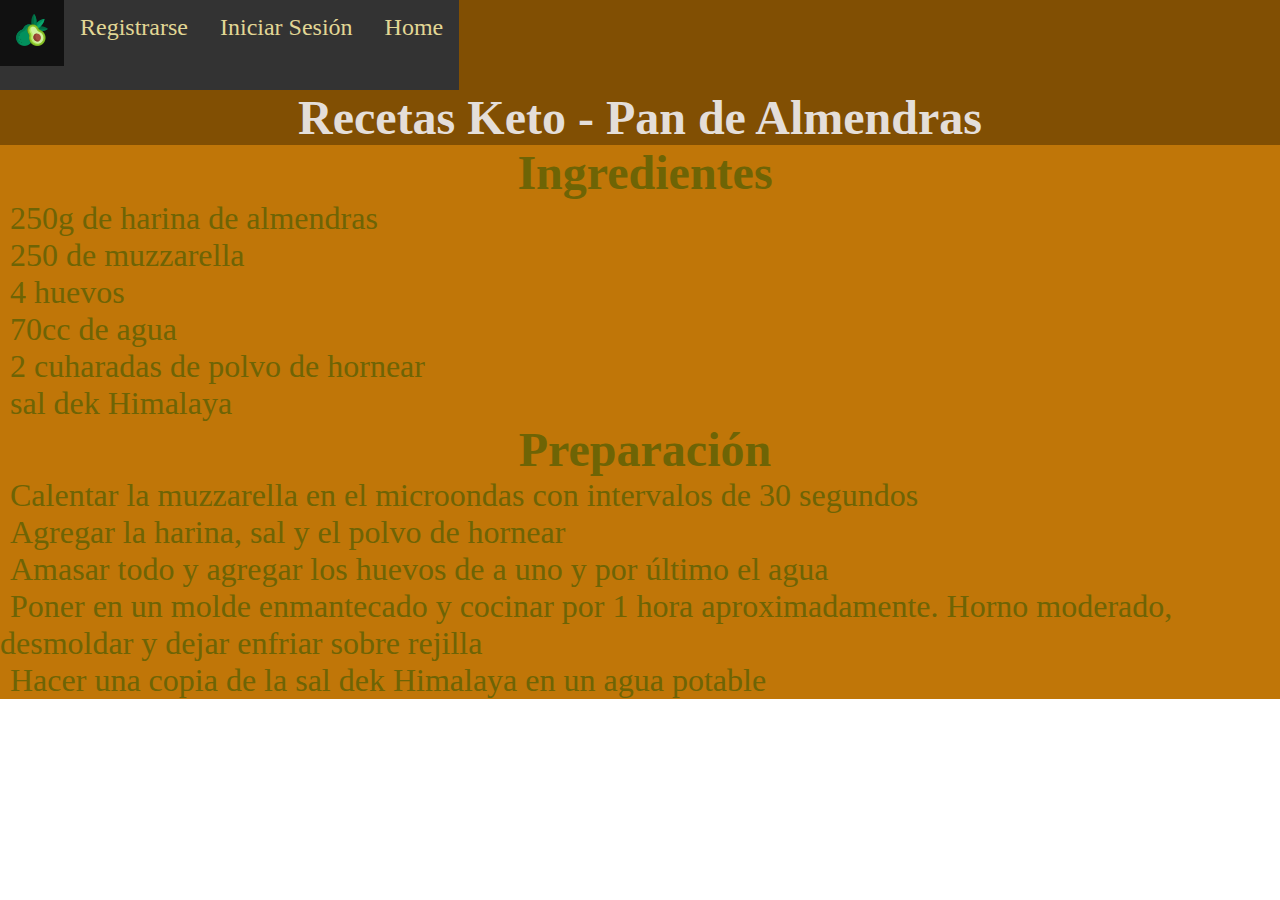
<file: pages/pandealmendras.html>
<!DOCTYPE html>
<html lang="es">
    <!--etiqueta de configuraciones del navegador-->
    <head>
    <meta charset="UTF-8">
    <meta name="viewport" content="width=device-width, initial-scale=1.0">
    <!--es el titulo de la pagina donde estamos parados-->
    <title>Productos Keto - Comida saludable</title>
    <link href="https://fonts.googleapis.com/css2?family=Nunito:ital,wght@0,200;0,300;0,400;0,500;0,600;0,700;0,800;1,300&display=swap" rel="stylesheet">
    <link rel="shortcut icon" href="favicon.ico" type="image/x-icon">
    <link rel="stylesheet"  href="../estilos.css">
    
     <!--el icono que represeta al sitio web y se ve en la pestaña-->
</head>
<body>
    <header class="header">
        <nav class="navigation" >
            
            <!--lista desordenada ul/ lista ordenada ol-->
           
            <ul>
                <li ><a href=#home><img src="../Assets/Img/palta 32.png"></a></li>
                <li ><a href="./pages/registrarse.html" target="_blank">Registrarse</a></li>
                <li ><a href="./pages/iniciosesion.html" target="_blank">Iniciar Sesión</a> </li>
                <li ><a href="../index.html" target="_blank">Home</a> </li>
                
            </ul>
           
        </nav>
                <span><h1>Recetas Keto  - Pan de Almendras</h1></span>
            </a> 
            
    </header>
    <main>
    <div class="bodyRecetas">
        <h2>Ingredientes</h2>
        <ul class="ul">
            <li>250g de harina de almendras</li>
            <li>250 de muzzarella</li>
            <li>4 huevos</li>
            <li>70cc de agua</li>
            <li>2 cuharadas de polvo de hornear</li>
            <li>sal dek Himalaya</li>
        </ul>
        <h2>Preparación</h2>
        <ol>
            <li>Calentar la muzzarella en el microondas con intervalos de 30 segundos</li>
            <li>Agregar la harina, sal y el polvo de hornear</li>
            <li>Amasar todo y agregar los huevos de a uno y por último el agua</li>
            <li>Poner en un molde enmantecado y cocinar por 1 hora aproximadamente. Horno moderado, desmoldar y dejar enfriar sobre rejilla</li>
            <li>Hacer una copia de la sal dek Himalaya en un agua potable</li>
      
        </ol>


    </div>

    

      
        
    </section>
    </main>
    <footer></footer>
</body>
</html>
</file>
<file: estilos.css>
* {
  font-family: "Roboto Slab", serif;
  font-optical-sizing: auto;
  margin:0;
  padding:0;
  font-style: normal;
  
}
.weather-info {
  font-size: 1.2rem;
  margin: 1rem;
  padding: 1rem;
  border: 1px solid #ddd;
  border-radius: 5px;
}

header{background-color: rgb(129, 79, 3);
  position: sticky;
  z-index:10;}
h1{ color: rgb(228, 222, 217);
    text-align: center;
    font-size: 3rem;}

h2{ color: rgb(228, 222, 217);
    text-align: center;
    font-size: 3rem;}
h3{ color: rgb(228, 222, 217);
  text-align: center;
  height: 2vh;
  font-size: 2rem;}
h4{ color: rgb(228, 222, 217);}
.contenedor{
  /*background-image:url(../Proyecto/Assets/Img/keto-5534051_640.jpg);
  backdrop-filter: blur(20px);*/
  
  background-color: rgb(138, 114, 9);  
  display: flex;
  flex-wrap:wrap ;
  flex-direction: row;
  justify-content:space-between;
  justify-content: space-evenly;
  justify-content: space-around;
  padding: 20px;
  align-items: center;
}
  
.navigation{
  display: flex;
  flex-direction: row;
  height: 10vh;
  justify-content: flex-end;
  row-gap: 10px;

    ul {
        
        list-style-type: none;
        margin: 0;
        padding: 0;
        overflow: hidden;
        background-color: #333;
      }
      
    li {
        float: left;
      }
      
    a {
        display: block;
        color: rgb(226, 215, 149);
        text-align: center;
        padding: 14px 16px;
        text-decoration: none;
        font-size: 18pt;
      }
      
    li a:hover:not(.active) {
        background-color: #111;
      }
  
    }
  div.gallery {
    margin:10px;
    border: 1px solid #6e6405;
    float: left;
    width: 180px; 
    transition: transform 1s;
    &:hover{
      transition: translate(200px,200px) scale(1.5);
    }

    }
      
    div.gallery:hover {
      border: 1px solid #442702;
      
     }
      
    div.gallery img {
      width: 100%;
      height: 200px;
    }
      
    div.desc {
      padding: 15px;
      text-align: center;
      font-size: 14; 
      color: rgb(31, 31, 13); 
    }
    div.a {
      padding: 15px;
      text-align: center;
      font-size: 14; 
      color: rgb(31, 31, 13); 
    }

.primaryColor{ background-color: rgb(192, 118, 8); 
    color: rgb(235, 208, 135);
    font-family: "Roboto Slab", serif;
    font-optical-sizing: auto;
    font-weight: 300;
    font-style: normal;} 
.imagenesVarias{width: "200px"; height: "300px";}

.buscadorPeliculas{
  display: flex;
  justify-content: center;
  align-items: center;
  margin-top: 1rem;}
.inputBuscador{
      border: 2px solid white;
      border-radius: 25px;
      color: #ffffff;
      font-size: 1.2rem;
      height: 30px;
      margin: 25px 0px;
      outline: none;
      padding: 0px 25px;
      width: 250px;
  }
  .botonBuscador{
      background-color:#53482a;
      display: inline-block;
      color:#ffffff;
      height: 30px;
      margin: 20px 10px;
      padding:0px 25px;
      border-radius: 25px;
      font-size: 1.2rem;
      font-weight: 700;
      border: 2px solid white;
      text-align: center;
  }

.peliculas{
  display: flex;
  justify-content: center;
  flex-wrap: wrap;
  gap:60px;
  .pelicula{
      width:200px;
      height: 300px;
      .imgTendencia{
          width: 100%;
          height: 95%;
          object-fit: cover;
          border-radius: 10px;
      }
    }
  }
.recetasBuscadas{
  .tituloSection{
      font-size: 2rem;
    }
  .buscadas{
    display: flex;
    justify-content: center;
    flex-wrap: wrap;
    gap:60px;
        .recetaItem{
            width: 150px;
            min-width: 150px;
            font-size: 15px;
            margin-left: 20px;}
        .imgReceta{
                width: 90%;
                height: 90%;
          }
    }
  }
 
  .bodyRecetas{
    margin-left: 25;
    /*background-image:url("./Assets/Img/keto-5534051_640.jpg"); 
    backdrop-filter: blur(20px);*/
    text-indent: 10px;
    background-color: rgb(192, 118, 8);
    background-repeat: no-repeat;
    background-size: cover;
    font-size: 2rem;
    font-weight: 300;
     h2{
    color: #6e6405}
    ul,ol{color:#6e6405; font-style: oblique}
  }
  .seccionRegistrarse{
    
    width: 90%;
    align-items: center;
    padding-left: 100px;
    background-image: url(./images/gratisography-funflower.jpg);
    background-repeat: no-repeat;
     background-size:cover  ;
    .tituloRegistrarse{
       text-align: center;
        font-size: 2rem;
        color:#ffffff;

    }
    
  
    }
    .formulario{
     padding-top: 10px;
      width: 70%;
      text-align: center;
      border-radius: 25%;
      border-color: #53482a;
      display:block;
      padding-left: center;
      font-size: 1rem;
      color:#302106;
      color: fieldtext #1a1101;
      padding-bottom: 8px;
      margin-bottom: 5px;
            
    }
    .terminos{
          width: 80%;
          margin:0 auto;
          font-size: 0.7rem;
    }
    .opciones {font-size: 1rem; 
        color:#1a1101
    }
     
    .boton{
        background-color: #6e6405;
          margin-top: 20px;
          margin-bottom: 20px;
          width: 30%;
          padding: 0.8rem 0.8rem;
          font-size: 0.8rem;
      }
    .inputRegistrarse{
        border: 2px solid rgb(92, 86, 6);
        border-radius: 25px;
        color: #ffffff;
        font-size: 1.2rem;
        height: 30px;
        margin: 25px 0px;
        outline: none;
        padding: 0px 25px;
        width: 250px;

    }
      .ayuda{
          text-align: left;
          font-size: 0.8rem;
      }
      input:not(.check),select{
        margin-top: 1rem;
        width: 80%;
        height: 35px;
        font-size: 1rem;
        color:#be7e1d;
        background-color: transparent;
    }
  .terminos{
        width: 80%;
        margin:0 auto;
        font-size: 0.7rem;
  }
  .boton{
      background-color: #6e6405;
        margin-top: 20px;
        margin-bottom: 20px;
        width: 30%;
        padding: 0.8rem 0.8rem;
        font-size: 0.8rem;
  }


 .navigation{
  max-width: fit-content;
  div.gallery {
    width: 90%;
  }
  
}
  
  @media screen and ((min-width:769px) and (max-width=992px)){
    h1{
      font-size: 2.5rem;}
   h2{font-size:1.5rem;}
    
  }
    
footer{
  nav{ul{
    list-style: none;
    display: flex;
    align-items: center;
    justify-content:center;
    column-gap: 20px;}
    li{
      a {text-decoration: none;
        color:var( --main -color);
        font-size: 1.2rem;}
        a:hover{text-decoration: underline;
        color: var(--main-color);
        font-size: 1.2rem;
      }
     }
     .flechaArriba{position:fixed
        bottom=20px
       right=20px;}
}
}
</file>
